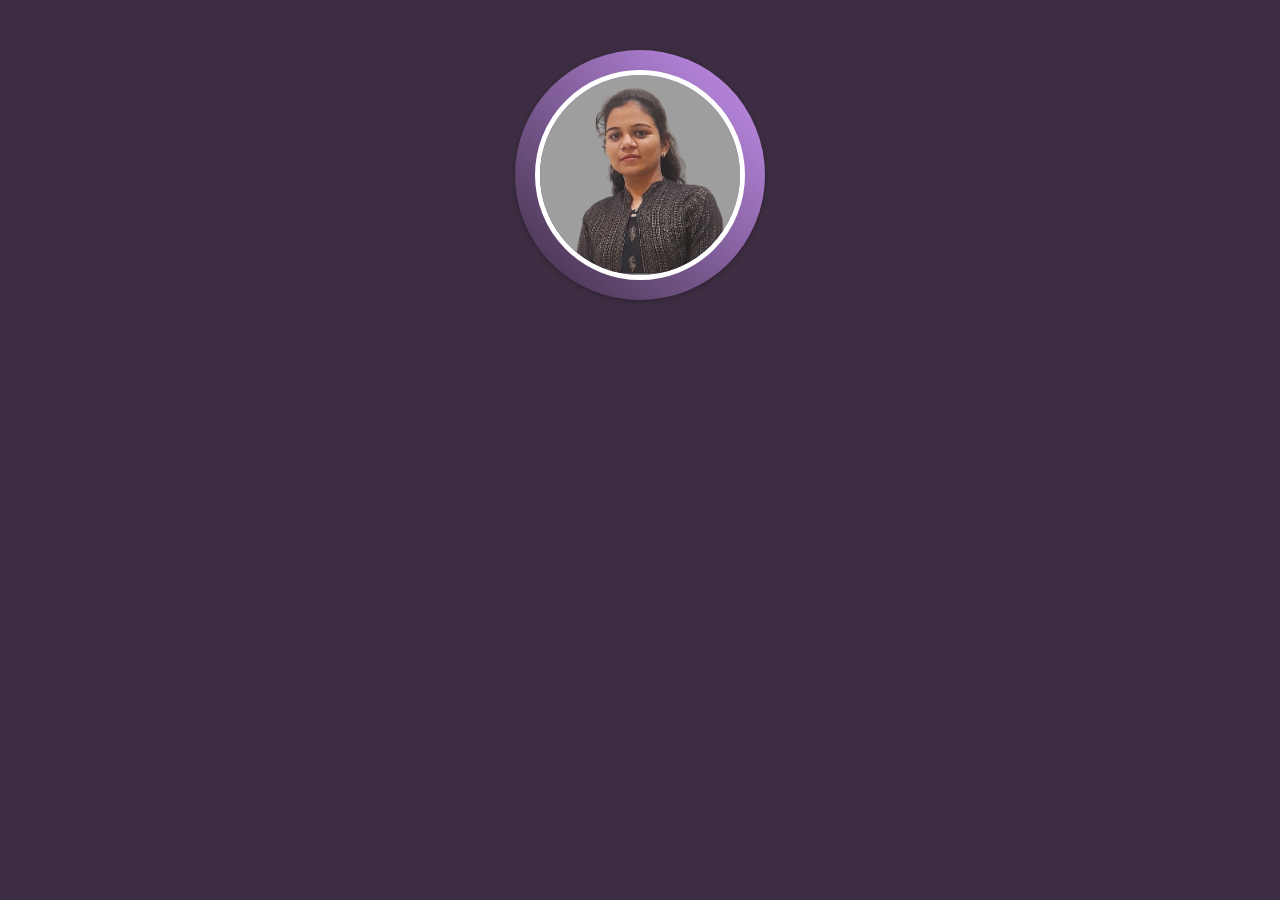
<file: index.html>
<!DOCTYPE html>
<html lang="en" dir="ltr">
   <head>
      <meta charset="utf-8">
      <title>Profile Card | Bulbul</title>
      <link rel="stylesheet" href="https://cdnjs.cloudflare.com/ajax/libs/font-awesome/5.15.3/css/all.min.css"/>
      <link rel="stylesheet" href="styels.css">
   </head>

   <body>
      <div class="container">
         <div class="wrapper">
            <a href="#">
            <img src="images/Profile.jpg" alt="">
            </a>
            <div class="title">
               Bulbul Tomar
            </div>
            <div class="place">
               Indore, M.P.
            </div>
         </div>
         <div class="content">
            <p>
                <!-- front-end developer -->
                 &nbsp;
            </p>
            <div class="buttons">
               <div class="btn">
                  <button>Message</button> 
               </div>
               <div class="btn">
                <button id="resumeButton" class="button">Resume</button>
               </div>
            </div>
         </div>
         <div class="icons">
            <li><a href="https://www.linkedin.com/in/bulbul"><span class="fab fa-linkedin"></span></a></li>
            <li><a href="https://www.Instagram.com/i.m.bulbul20/"><span class="fab fa-instagram"></span></a></li>
         </div>
      </div>
      <script>
         const img = document.querySelector("img");
         const icons = document.querySelector(".icons");
         img.onclick = function(){
           this.classList.toggle("active");
           icons.classList.toggle("active");
         }
      </script>
      <script src="script.js"></script>
   </body>
</html>
</file>
<file: styels.css>
@import url('https://fonts.googleapis.com/css?family=Poppins:400,500,600,700&display=swap');
body{
  margin: 0;
  padding: 0;
  box-sizing: border-box;
  font-family: 'Poppins',sans-serif;
  padding: 50px;
  text-align: center;
  background-color: #3d2d42;
  overflow: hidden;
}
.container{
  height: 250px;
  width: 250px;
  overflow: hidden;
  margin: 0 auto;
  border-radius: 50%;
  transition: all 0.5s ease-in-out;
  box-shadow: 0px 1px 5px 0px rgba(0,0,0,0.3);
  background: linear-gradient(45deg,  #3d2d42, #c791f3);
}
.container:hover{
  height: 470px;
  width: 350px;
  border-radius: 5px;
  box-shadow: 0px 1px 35px 0px rgba(0,0,0,0.3);
}
.container .wrapper img{
  position: relative;
  z-index: 20;
  border-radius: 50%;
  display: block;
  height: 200px;
  width: 200px;
  border: 5px solid #fff;
  object-fit: cover;
  margin: 20px auto;
  transition: all 0.3s ease;
}
.container:hover .wrapper img.active{
  height: 470px;
  width: 350px;
  margin: 0px auto;
  border: none;
  border-radius: 5px;
}
.wrapper .title{
  color: #fff;
  font-size: 30px;
  font-weight: 500;
  padding: 10px;
  line-height: 25px;
}
.wrapper .place{
  color: #fff;
  font-size: 17px;
  line-height: 0px;
  margin: 10px 0;
}
.content{
  color: #fff;
  font-size: 17px;
  margin-top: 10px;
  padding: 1px 20px 10px 20px!important;
}
.content .buttons{
  display: flex;
}
.buttons .btn{
  height: 40px;
  width: 150px;
  margin: 0 5px;
}
.buttons .btn button{
  height: 100%;
  width: 100%;
  background: #fff;
  border: none;
  outline: none;
  cursor: pointer;
  font-size: 17px;
  font-weight: 500;
  border-radius: 5px;
  transition: all 0.3s;
}
.btn button:hover{
  transform: scale(0.95);
}
.container .icons{
  position: relative;
  margin-top: -435px;
  margin-left: 10px;
  list-style: none;
}
.container .icons.active{
  display: none;
}
.container .icons li{
  height: 40px;
  width: 40px;
  margin: 5px 0;
  opacity: 0;
  margin-left: -100px;
  transition: all 0.5s ease;
}
.container:hover .icons li{
  opacity: 1;
  margin-left: 7px;
}
.container:hover .icons li:nth-child(2){
  transition-delay: 0.2s;
}
.container:hover .icons li:nth-child(3){
  transition-delay: 0.4s;
}
.container .icons li a{
  color: #7b00e0;
  height: 100%;
  width: 100%;
  border-radius: 50%;
  background: #fff;
  display: block;
  line-height: 40px;
  transition: all 0.3s;
  margin-top: 20px;
}
.container .icons li a:hover{
  transform: scale(0.9);
}
</file>
<file: style.css>
@import url('https://fonts.googleapis.com/css?family=Poppins:400,500,600,700&display=swap');
body{
  margin: 0;
  padding: 0;
  box-sizing: border-box;
  font-family: 'Poppins',sans-serif;
  padding: 50px;
  text-align: center;
  background-color: #3d2d42;
  overflow: hidden;
}
.container{
  height: 250px;
  width: 250px;
  overflow: hidden;
  margin: 0 auto;
  border-radius: 50%;
  transition: all 0.5s ease-in-out;
  box-shadow: 0px 1px 5px 0px rgba(0,0,0,0.3);
  background: linear-gradient(45deg,  #3d2d42, #c791f3);
}
.container:hover{
  height: 470px;
  width: 350px;
  border-radius: 5px;
  box-shadow: 0px 1px 35px 0px rgba(0,0,0,0.3);
}
.container .wrapper img{
  position: relative;
  z-index: 20;
  border-radius: 50%;
  display: block;
  height: 200px;
  width: 200px;
  border: 5px solid #fff;
  object-fit: cover;
  margin: 20px auto;
  transition: all 0.3s ease;
}
.container:hover .wrapper img.active{
  height: 470px;
  width: 350px;
  margin: 0px auto;
  border: none;
  border-radius: 5px;
}
.wrapper .title{
  color: #fff;
  font-size: 30px;
  font-weight: 500;
  padding: 10px;
  line-height: 25px;
}
.wrapper .place{
  color: #fff;
  font-size: 17px;
  line-height: 0px;
  margin: 10px 0;
}
.content{
  color: #fff;
  font-size: 17px;
  margin-top: 10px;
  padding: 1px 20px 10px 20px!important;
}
.content .buttons{
  display: flex;
}
.buttons .btn{
  height: 40px;
  width: 150px;
  margin: 0 5px;
}
.buttons .btn button{
  height: 100%;
  width: 100%;
  background: #fff;
  border: none;
  outline: none;
  cursor: pointer;
  font-size: 17px;
  font-weight: 500;
  border-radius: 5px;
  transition: all 0.3s;
}
.btn button:hover{
  transform: scale(0.95);
}
.container .icons{
  position: relative;
  margin-top: -435px;
  margin-left: 10px;
  list-style: none;
}
.container .icons.active{
  display: none;
}
.container .icons li{
  height: 40px;
  width: 40px;
  margin: 5px 0;
  opacity: 0;
  margin-left: -100px;
  transition: all 0.5s ease;
}
.container:hover .icons li{
  opacity: 1;
  margin-left: 7px;
}
.container:hover .icons li:nth-child(2){
  transition-delay: 0.2s;
}
.container:hover .icons li:nth-child(3){
  transition-delay: 0.4s;
}
.container .icons li a{
  color: #7b00e0;
  height: 100%;
  width: 100%;
  border-radius: 50%;
  background: #fff;
  display: block;
  line-height: 40px;
  transition: all 0.3s;
  margin-top: 20px;
}
.container .icons li a:hover{
  transform: scale(0.9);
}
</file>
